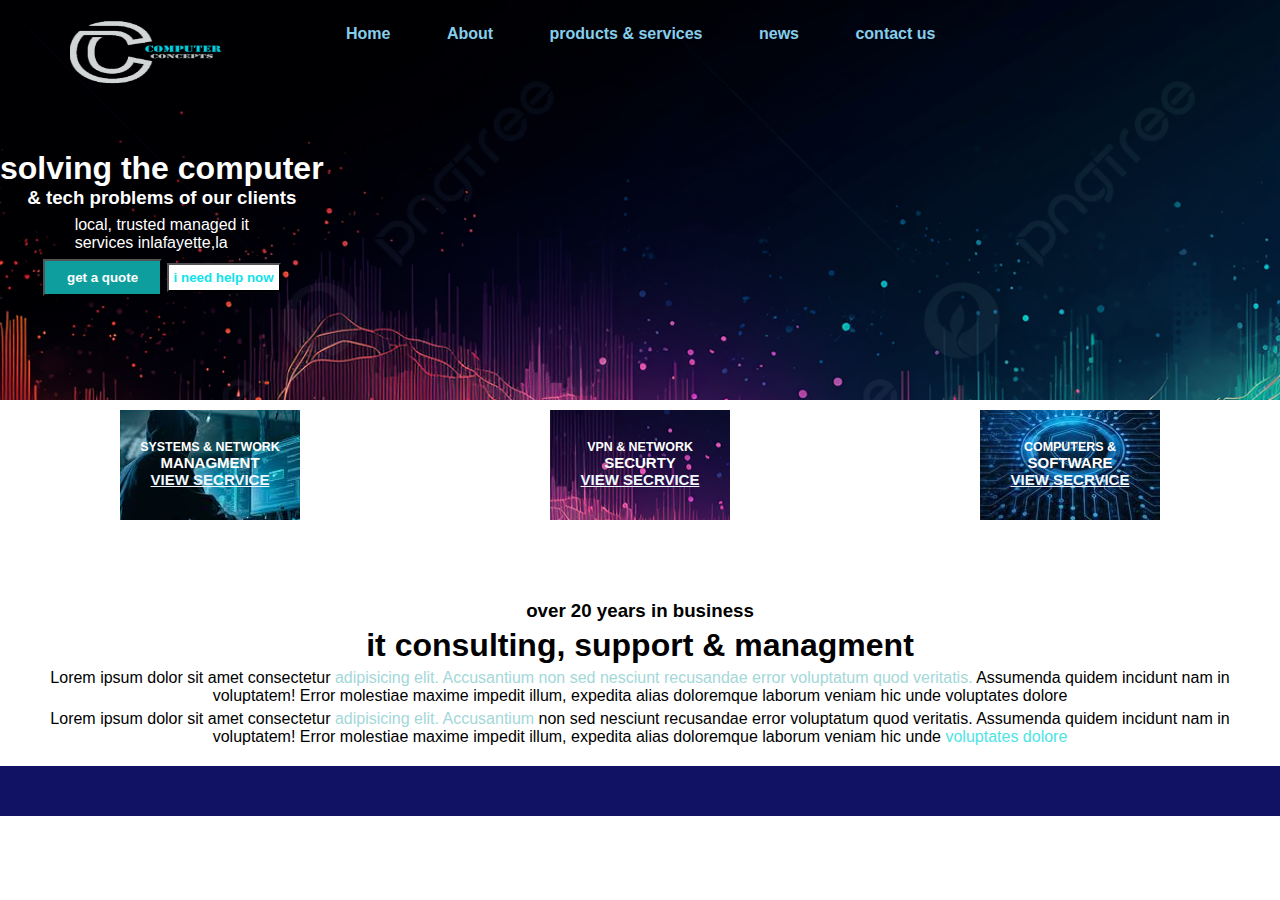
<file: index.html>
<!DOCTYPE html>
<html lang="en">
<head>
    <meta charset="UTF-8">
    <meta name="viewport" content="width=device-width, initial-scale=1.0">
    <title>Document</title>
    <link rel="stylesheet" href="style.css">
</head>
<body>
    <div class="container">
        <div class="img">
            <div class="symbol">
                <img src="images/Untitled-1 copy.png" alt="" style="height: 80px; width: 250px;">
            </div>
            <div class="content_flex">
                <nav>
                    <ul>
                        <li><a href="index.html">Home</a></li>
                        <li><a href="">About</a></li>
                        <li><a href="">products & services</a>
                            <ul>
                                <li><a href="index_1.html">VPN/Network Securty</a></li>
                                <li><a href="index_2.html">Wireless</a></li>
                            </ul>
                        </li>
                        <li><a href="">news</a></li>
                        <li><a href="">contact us</a></li>
                    </ul>
                </nav>
            </div>
        </div>    
        <div class="text_type">
                <h1>solving the computer</h1>
                <h3>& tech problems of our clients</h3>
                <div class="small text" >
                    <p>local, trusted managed it</p>
                    <p>services inlafayette,la</p>
                </div>
                <div class="button_1">
                    <button class="long"  >get a quote</button>
                    <button class="small">i need help now</button>
                </div>
            </div>
    </div>
    <section class="section_2">
        <div class="img-3">
            <div class="img_1">
                <h5 style="text-align: center;">systems & network</h5>
                <p style="text-align: center;">managment</p>
                <p style="text-align: center;"><a href="index_2.html" style="color: aliceblue;" >view secrvice</a></p>
            </div>
            <div class="img_2">
               
                <h5 style="text-align: center;">vpn & network</h5>
                <p style="text-align: center;">securty</p>
                <p style="text-align: center;"><a href="index_1.html" style="color: aliceblue;">view secrvice</a></p>
                
            </div>
            <div class="img_3">
                
                <h5 style="text-align: center;">computers &</h5>
                <p style="text-align: center;">software</p>
                <p style="text-align: center;"><a href="" style="color: aliceblue;" >view secrvice</a></p>
            </div>

        </div>
       
    </section>
    <div class="footer" >
        <h3>over 20 years in business</h3>
        <h1>it consulting, support & managment</h1>
        <p>Lorem ipsum dolor sit amet consectetur <span style="color: rgb(163, 216, 216);"> adipisicing elit. Accusantium non sed nesciunt recusandae error voluptatum quod veritatis.</span> Assumenda quidem incidunt nam in voluptatem! Error molestiae maxime impedit illum, expedita alias doloremque laborum veniam hic unde voluptates dolore</p>
        <p>Lorem ipsum dolor sit amet consectetur <span style="color: rgb(163, 216, 216);"> adipisicing elit. Accusantium </span> non sed nesciunt recusandae error voluptatum quod veritatis. Assumenda quidem incidunt nam in voluptatem! Error molestiae maxime impedit illum,  expedita alias doloremque laborum veniam hic unde <span style="color: rgb(77, 228, 228);"> voluptates dolore</span></p>
     </div>
    <section class="section_3"></section>
    
    
</body>
</html>
</file>
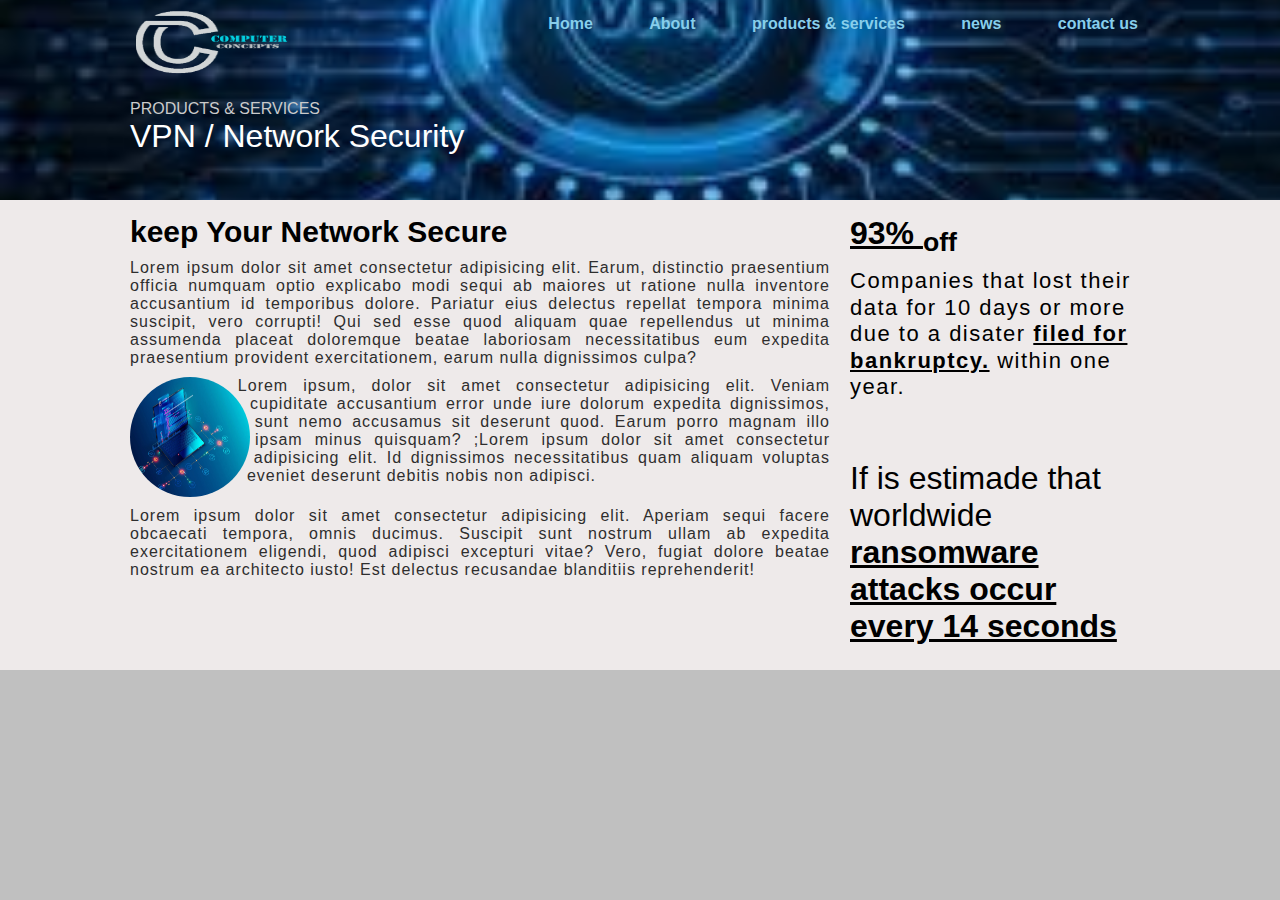
<file: index_1.html>
<!DOCTYPE html>
<html lang="en">
<head>
    <meta charset="UTF-8">
    <meta name="viewport" content="width=device-width, initial-scale=1.0">
    <title>VPN network</title>
    <link rel="stylesheet" href="style_1.css">
</head>
<body>
    <div class="container">
        <div class="img">
            <div class="symbol">
                <img src="images/Untitled-1 copy.png" alt="" style="">
            </div>
            <div class="content_flex">
                <nav>
                    <ul>
                        <li><a href="index.html">Home</a></li>
                        <li><a href="">About</a></li>
                        <li><a href="">products & services</a>
                            <ul>
                                <li><a href="index_1.html">VPN/Network Securty</a></li>
                                <li><a href="index_2.html">Wireless</a></li>
                            </ul>
                        </li>
                        <li><a href="">news</a></li>
                        <li><a href="">contact us</a></li>
                    </ul>
             </nav>
            </div>
            <div class="text">
                <p style="color: rgb(202, 202, 202);">PRODUCTS & SERVICES</p>
                <h1 style="font-weight: 300;">VPN / Network Security</h1>

            </div1>
        </div>
    </div>
    <section class="section_2">
        <div class="back_color">
            <div class="text_type_1">
                <h3 >keep Your Network Secure</h3>
                <p>Lorem ipsum dolor sit amet consectetur adipisicing elit. Earum, distinctio praesentium officia numquam optio explicabo modi sequi ab maiores <strong> ut ratione nulla inventore accusantium id temporibus dolore.</strong> Pariatur eius delectus repellat tempora minima suscipit, vero corrupti! Qui sed esse quod aliquam quae repellendus ut minima assumenda placeat doloremque beatae laboriosam necessitatibus <strong>eum expedita praesentium provident </strong>exercitationem, earum nulla dignissimos culpa?</p>
                <div class="container_2_flex">
                    <img src="images/net3.webp" alt="">
                    <p>Lorem ipsum, dolor sit amet consectetur adipisicing elit. Veniam cupiditate accusantium error unde iure dolorum expedita <strong>dignissimos, sunt nemo accusamus sit deserunt quod.</strong> Earum porro magnam illo ipsam minus quisquam? ;Lorem ipsum dolor sit amet consectetur adipisicing elit. Id dignissimos necessitatibus quam aliquam voluptas eveniet deserunt debitis nobis non adipisci.</p>
                </div>
                <p>Lorem ipsum dolor sit amet consectetur adipisicing elit. Aperiam sequi facere obcaecati tempora, omnis ducimus. Suscipit <strong>sunt nostrum ullam ab expedita exercitationem eligendi, quod adipisci excepturi vitae? Vero,</strong> fugiat dolore beatae nostrum ea architecto iusto! Est delectus recusandae blanditiis reprehenderit!</p>
            </div>
            <div class="text_type_2">
                <h1 style="text-decoration: underline;">93% <sub>off</sub></h1>
                <p> Companies that lost their data for 10 days or more due to a disater <span>filed for bankruptcy.</span> within one year. </p>
                <h1 style="padding-top: 50px; font-weight: normal;">If is estimade that <br>worldwide <span style="text-decoration: underline;"><br><strong>ransomware <br>attacks occur <br>every 14 seconds</strong></span></h1>
            </div>
            
        </div>
    </section>
    

    
</body>
</html>
</file>
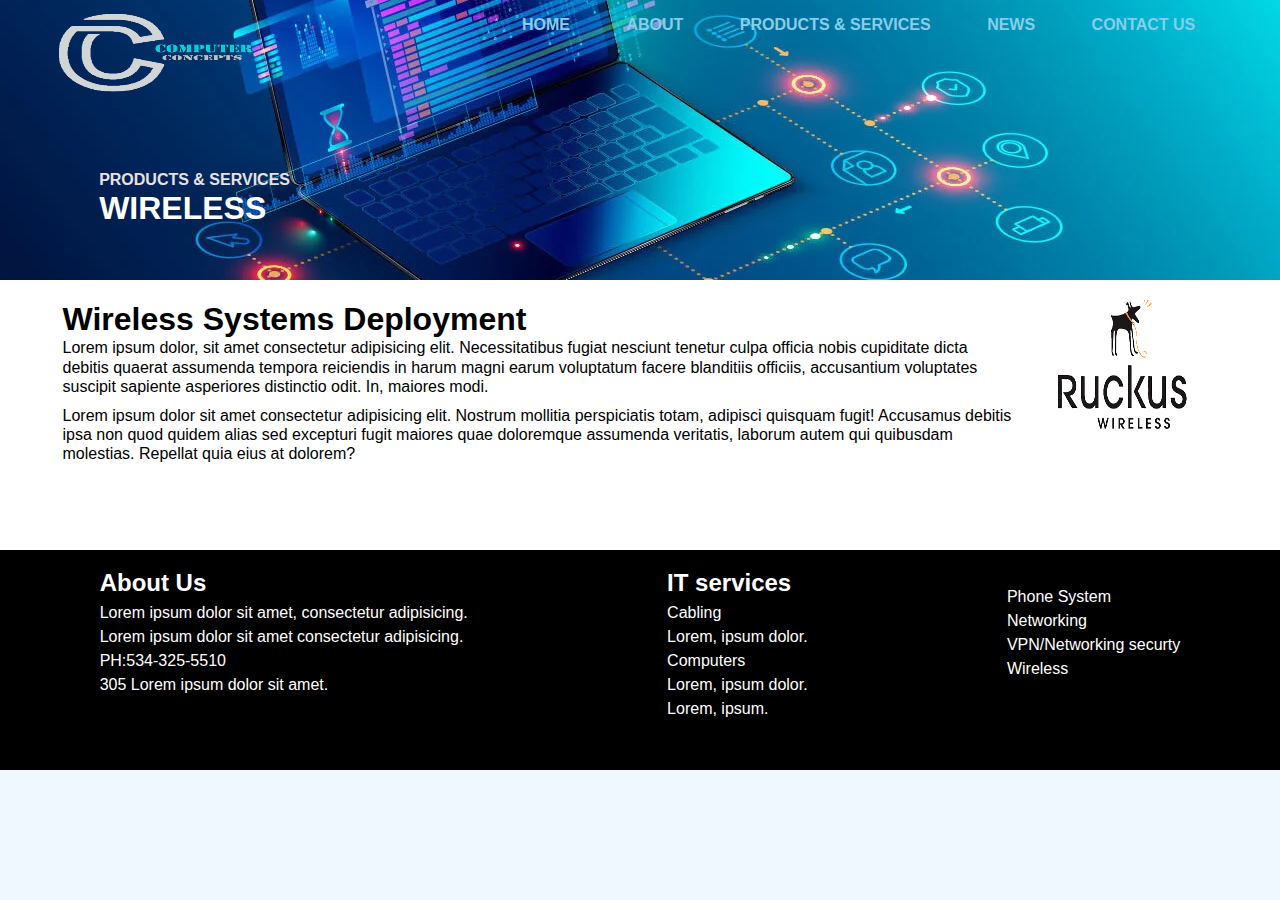
<file: index_2.html>
<!DOCTYPE html>
<html lang="en">
<head>
    <meta charset="UTF-8">
    <meta name="viewport" content="width=device-width, initial-scale=1.0">
    <title>Wriless Network</title>
    <link rel="stylesheet" href="style_2.css">
</head>
<body>
    <div class="container">
        <div class="img">
            <div class="symbol">
                <img src="images/Untitled-1 copy.png" alt="">
            </div>
            <div class="content_flex">
                <nav>
                    <ul>
                        <li><a href="index.html">Home</a></li>
                        <li><a href="">About</a></li>
                        <li><a href="">products & services</a>
                            <ul>
                                <li><a href="index_1.html">VPN/Network Securty</a></li>
                                <li><a href="index_2.html">Wireless</a></li>
                            </ul>
                        </li>
                        <li><a href="">news</a></li>
                        <li><a href="">contact us</a></li>
                    </ul>
                </nav>
            </div>
            <div class="text_type">
                <p >products & services</p>
                <h1>Wireless</h1>
            </div>
        </div>
    </div>
    <!-- new section -->
    <div class="container_2">
        <div class="text_type_2">
            <h1>Wireless Systems Deployment</h1>
            <p class="p_12">Lorem ipsum dolor, sit amet consectetur adipisicing elit. Necessitatibus fugiat nesciunt tenetur culpa officia nobis cupiditate dicta debitis quaerat assumenda tempora reiciendis in harum magni earum voluptatum facere blanditiis officiis, accusantium voluptates suscipit sapiente asperiores distinctio odit. In, maiores modi.</p>
            <p class="p_12">Lorem ipsum dolor sit amet consectetur adipisicing elit. Nostrum mollitia perspiciatis totam, adipisci quisquam fugit! Accusamus debitis ipsa non quod quidem alias sed excepturi fugit maiores quae doloremque assumenda veritatis, laborum autem qui quibusdam molestias. Repellat quia eius at dolorem?</p>
        </div>
        <div class="symbol_2">
            <img src="images/Untitled-1 cat copy.png" alt="">
        </div>
    </div>
     <!-- new section -->
      <div class="container_3">
        <div class="footer_1">
            <h2>About Us</h2>
            <p>Lorem ipsum dolor sit amet, consectetur adipisicing.</p>
            <p>Lorem ipsum dolor sit amet consectetur adipisicing.</p>
            <p>PH:534-325-5510</p>
            <p>305 Lorem ipsum dolor sit amet.</p>
        </div>
        <div class="footer_1"> 
            <h2>IT services</h2>
            <p>Cabling</p>
            <p>Lorem, ipsum dolor.</p>
            <p>Computers</p>
            <p>Lorem, ipsum dolor.</p>
            <p>Lorem, ipsum.</p>
        </div>
        <div class="footer_1 online">
            <p>Phone System</p>
            <p>Networking</p>
            <p>VPN/Networking securty</p>
            <p>Wireless</p>
            
        </div>

      </div>
</body>
</html>
</file>
<file: style.css>
*{
    padding: 0;
    margin: 0;
    box-sizing: border-box;
}
html,body{
    background-color: rgb(255, 255, 255);
    font-family: sans-serif;
}
.container{
    max-width: 1300px;
    margin: 0 auto;
    min-height: 400px;
    background: url(images/img2.jpg);
    background-repeat: no-repeat;
    background-size: cover;
    display: flex;
    flex-direction: column;
    align-items: flex-start;
}
.long{
    background-color: rgb(15, 158, 158);
    color: white;
    font-weight: 600;
}
.button_1 .small{
    padding: 5px;
    background-color: rgb(255, 255, 255);
    color: rgb(15, 227, 235);
    font-weight: 600;
}
.container .img{
    display: flex;
    justify-content: space-between;
    position: relative;
}
.text_type{
    color: white;
    display: flex;
    flex-direction: column;
}
.container .img{
    padding-left:70px;
    padding-right:70px;
    padding-top: 10px;

}
.content_flex nav ul{
    padding: 0;
    margin: 0;
    list-style: none;
}
nav ul li {
    font-weight: bold;
    font-size: 16px;
    display: inline-block;
    position: relative;
    padding: 15px 20px;
    color: #ffffff;
}
nav ul li a{
    color: skyblue;
    text-decoration: none;
    padding: 2px 4px;
    border: 2px solid transparent;
}
ul li a:hover{
    border: 2px solid skyblue;
    padding: 2px 4px;
}

ul li ul{
    padding: 0;
    position: absolute;
    top: 35px;
    left: 0;
    width: 200px;
    display: none;
}
ul li ul li{
    display: block;
    color: #fff;
    height: 50px;
}
ul li ul li a{
    color:skyblue;
    font-size: 16px;
    text-decoration: none;
    display: block;
}
ul li:hover ul{
    display: block;
}
.text_type{
    display: flex;
    align-items: center;
    justify-content: center;
    position: absolute;
    top: 150px;
    
}
.long{
    padding: 9px 22px;
}
.small{
    padding: 7px 2px;
}
/* new section */


.section_2{
    max-width: 1300px;
    margin: 0 auto;
    height:200px;
    background-color: rgb(255, 255, 255);
    
}
.img-3{
    display: flex;
    justify-content: space-around;
    gap: 10px;
    align-items: center;
    padding-top: 10px;
    
}
.img-3 .img_1{
    height: 110px;
    width: 180px;
    background: url(images/images\ i.jfif);
    padding-top: 30px;
    background-position: center;
}
.img-3 .img_2{
    height: 110px;
    width: 180px;
    background: url(images/img2.jpg);
    background-position: center;
    padding-top: 30px;

}
.img-3 .img_3{
    height: 110px;
    width: 180px;
    background: url(images/net2.jfif);
    padding-top: 30px;
    background-position: center;
}
.img-3{ 

 color: white;
 font-size: 15px;
 font-weight: 600;
 text-transform: uppercase;
 
}
.footer {
    height: auto;
    background-color: rgb(255, 255, 255);
    max-width: 1300px;
    margin: 0 auto;
    display: flex;
    flex-direction: column;
    align-items: center;
    gap: 5px;
    padding-bottom: 20px;
}
.footer p{
    text-align: center;
    margin: 0 30px;
}
.section_3{
    max-width: 1300px;
    margin: 0 auto;
    background-color: rgb(18, 18, 100);
    height: 50px;
    position: sticky;
    bottom: 0;
    z-index: 10;
}
@media (max-width:480px){
   .img-3{
    flex-direction: column;
    height: auto;
   }
   .footer{
    height: auto;
    text-align: center;
   }
   .section_2{
    height: 400px;
   }
   .container .img{
    height: auto;
    width: 100%;
    flex-direction: column;
}
.symbol img{
    display: flex;
    flex-direction: column;
    padding-top: 30px;
    
}
   .content_flex nav ul li{
    display: block;
    width: 250px;
    left: -50px;
    
}
.content_flex nav ul li ul{
    left: 150px;
    top: 20px;
    width: 100px;
    display: block;
}
.content_flex nav ul li ul li{
   height: 0px;
   padding: 15px 10px;
}
.container{
    min-height: 600px;
    gap: 300px;
    position: relative;
}
.text_type{
    position: absolute;
    bottom: -100px;
    left: 30px;
}
.text_type h1{
    font-size: 25px;
}
.text_type h3{
    font-size: 18px;
}
}
</file>
<file: style_1.css>
*{
    padding: 0;
    margin: 0;
    box-sizing: border-box;
}
html,body{
    background-color: silver;
    font-family: sans-serif;
}
.container{
    max-width: 1300px;
    margin: 0 auto;
    /* display: flex; */
    position: relative;
    
}
.container .img{
    background:url(images/net22.jpg);
    height: 200px;
    width: 1300px;
    background-position: center;
    background-repeat: no-repeat;
    background-size: cover;
    display: flex;
    justify-content: space-evenly;
}
.symbol img{
    height: 80px; width: 250px;
}
.content_flex nav ul{
    padding: 0;
    margin: 0;
    list-style: none;
}
nav ul li {
    font-weight: bold;
    font-size: 16px;
    display: inline-block;
    position: relative;
    padding: 15px 20px;
    color: #ffffff;
}
nav ul li a{
    color: skyblue;
    text-decoration: none;
    padding: 2px 4px;
    border: 2px solid transparent;
}
ul li a:hover{
    border: 2px solid skyblue;
    padding: 2px 4px;
}

ul li ul{
    padding: 0;
    position: absolute;
    top: 35px;
    left: 0;
    width: 200px;
    display: none;
}
ul li ul li{
    display: block;
    color: #fff;
    height: 50px;
}
ul li ul li a{
    color:skyblue;
    font-size: 16px;
    text-decoration: none;
    display: block;
}
ul li:hover ul{
    display: block;
}
.text{
    position: absolute;
    top: 100px;
    left: 130px;
    color: white;
 
}
/* new section */
.section_2{
    max-width: 1300px;
    margin: 0 auto;
    
}
.text_type_1{
    width: 700px;
    /* background-color: rgb(199, 119, 15); */
    display: flex;
    flex-direction: column;
    gap: 10px;
}
.text_type_1 h3{
    font-size: 30px;
}
.text_type_1 p{
    text-align: justify;
    letter-spacing: 1px;
    font-weight: 100;
    color: rgb(46, 46, 46);
}
.text_type_2{
    width: 300px;
    display: flex;
    flex-direction: column;
    gap: 10px;
    /* background-color: blueviolet; */
}

.back_color{
    display: flex;
    justify-content:center;
    padding: 15px 50px ;
    background-color: rgb(238, 234, 234);
    height: 470px;
    /* width: 1300px; */
    gap: 20px;
}
.container_2_flex img{
    height: 120px;
    width: 120px;
    float: left;
    margin-right: 10px;

    border-radius: 50%;
    shape-outside: circle();
    
    
}

.text_type_2 p{
    line-height:1.2;
    letter-spacing: 1.5px;
    font-size: 22px;
    font-weight: 400;
}
.text_type_2 p span{
    text-decoration: underline;
    font-weight: 600;
    
}
@media(max-width:768px){
    .container .img{
        height: auto;
        width: 100%;
        flex-direction: column;
    }
    .symbol img{
        display: flex;
        flex-direction: column;
        padding-top: 30px;
        
    }
    .content_flex nav ul li{
        display: block;
        width: 300px;
    }
    .content_flex nav ul li ul{
        left: 180px;
        top: 0px;
        width: 200px;
        display: block;
    }
    .content_flex nav ul li ul li{
       height: 0px;
       padding: 15px 10px;
    }
    .text_type_1{
        width: 100%;
    }
    .text_type_2{
        width: 100%;
    }
    .back_color{
        flex-direction: column;
        height: auto;
    }
}
</file>
<file: style_2.css>
*{
    padding: 0;
    margin: 0;
    box-sizing: border-box;
}
html,body{
    background-color: aliceblue;
    line-height: 1.2;
    font-family: sans-serif;
}
.container{
    max-width:1300px ;
    margin: 0 auto;
    display: flex;
    position: relative;
}

.img{
    background: url(images/net3.webp);
    height: 280px;
    width: 1300px;
    background-position: center;
    display: flex;
    justify-content: space-around;
    font-weight: 600;
    text-transform: uppercase;
}
.symbol img{
    height: 100px;
    width: 320px;
}
.content_flex nav ul{
    padding: 0;
    margin: 0;
    list-style: none;
}
nav ul li {
    font-weight: bold;
    font-size: 16px;
    display: inline-block;
    position: relative;
    padding: 15px 20px;
    color: #ffffff;
}
nav ul li a{
    color: skyblue;
    text-decoration: none;
    padding: 2px 4px;
    border: 2px solid transparent;
}
ul li a:hover{
    border: 2px solid skyblue;
    padding: 2px 4px;
}

ul li ul{
    padding: 0;
    position: absolute;
    top: 35px;
    left: 0;
    width: 200px;
    display: none;
}
ul li ul li{
    display: block;
    color: #fff;
    height: 50px;
}

ul li ul li a{
    color:skyblue;
    font-size: 16px;
    text-decoration: none;
    display: block;
}
ul li:hover ul{
    display: block;
}
.text_type{
    position: absolute;
    top: 170px;
    right: 990px;
    color: white;
}
.text_type p{
    color: rgb(233, 225, 225);
}
/* new section */
.container_2{
    max-width: 1300px;
    margin: 0 auto;
    background-color: rgb(255, 255, 255);
    height: 270px;
    display: flex;
    justify-content: center;
    padding-top: 20px;
    flex-wrap: wrap;
    gap: 5px;
}
.text_type_2 .p_12{
    text-align: left; 
    padding-bottom: 10px;
    background-color: rgb(255, 255, 255);
}
.text_type_2{
    width: 950px;
}
.symbol_2{
    width: 200px;
}
.symbol_2 img{
    height: 150px;
    width: 200px;
   /* position: absolute;
   right: 100px;
   top: 50px; */
}
/* new section */
.container_3{
    max-width: 1300px;
    margin: 0 auto;
    display: flex;
    justify-content: space-around;
    /* flex-direction: column; */
    padding-top: 15px;
    background-color: black;
    height: 220PX;
    color: white;
    line-height: 1.5;
}
.container_3 .online{
    padding-top: 20px;
}
@media(max-width:760px){
    .content_flex ul li{
        display: flex;
        flex-direction:column;
        padding: 3px;
        line-height:1.2;
        }
    .container_2{
        display: flex;
        flex-direction: column;
        align-items: center;
        height: auto;
        text-align: center;

    } 
        .container_2 .text_type_2{
            width: 480px;
            padding: 10px 30px 10px 20px;
    }
    .container_2 .symbol_2{
        width: 480px;
    }
    .container_3{
        height: auto;
        display: flex;
        align-items: center;
        flex-direction: column;
        text-align: center;
        gap: 10px;
        padding-bottom: 15px;
    }

}
</file>
